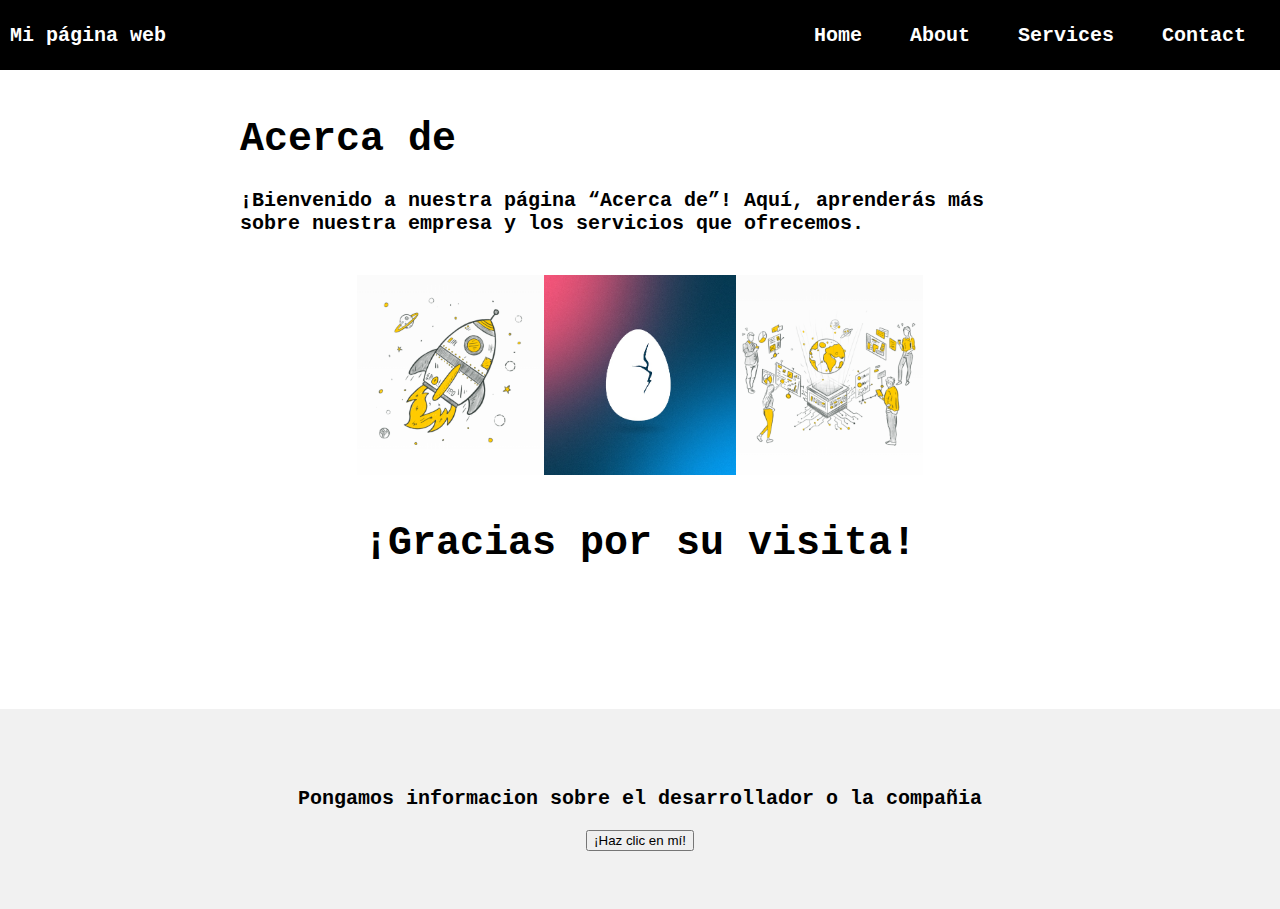
<file: about.html>
<!DOCTYPE html>
<html lang="es">
  <head>
    <title>Diseño css</title>
    <link rel="stylesheet" href="style.css">
<meta name="viewport" content="width=device-width, initial-scale=1">

  </head>
  <body>
    <header class="container-nav">
        <nav class="navbar">
          <a href="index.html" class="brand">Mi página web</a>
          <ul class="nav-links">
            <li><a href="index.html">Home</a></li>
            <li><a href="about.html">About</a></li>
            <li><a href="services.html">Services</a></li>
            <li><a href="contact.html">Contact</a></li>
          </ul>
      </nav>
      <button class="button-menu-toggle">Menu</button>
    </header>

    <main>
        <div class="container">
            <h1>Acerca de</h1>
            <p>¡Bienvenido a nuestra página “Acerca de”! Aquí, aprenderás más sobre nuestra empresa y los servicios que ofrecemos.</p>
        </div>
        <div class="img-container">
            <img src="img/imagen1.png" alt="Descripción de la imagen 1" />
            <img src="img/imagen2.png" alt="Descripción de la imagen 2" />
            <img src="img/imagen3.png" alt="Descripción de la imagen 3" />
        </div>
        <div class="container greeting">
          <h1>¡Gracias por su visita!</h1>
        </div>
    </main>

    <footer>
      <p>Pongamos informacion sobre el desarrollador o la compañia</p>
      <button onClick="showAlert()">¡Haz clic en mí!</button>
    </footer>
    
    
    <script src="script.js"></script>
  </body>
</html>
</file>
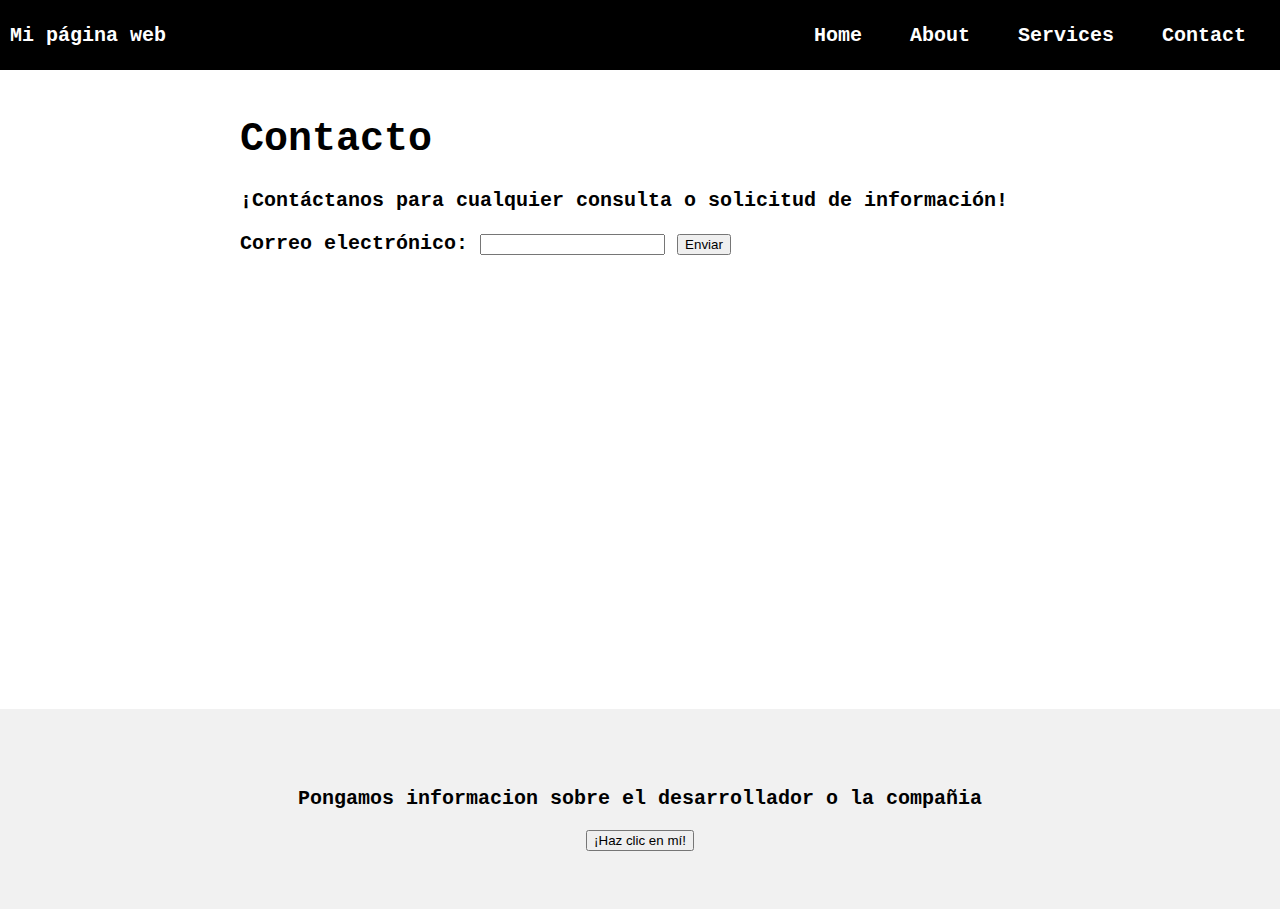
<file: contact.html>
<!DOCTYPE html>
<html lang="es">
  <head>
    <title>Diseño css</title>
    <link rel="stylesheet" href="style.css">
<meta name="viewport" content="width=device-width, initial-scale=1">

  </head>
  <body>

    <header class="container-nav">
        <nav class="navbar">
          <a href="index.html" class="brand">Mi página web</a>
          <ul class="nav-links">
            <li><a href="index.html">Home</a></li>
            <li><a href="about.html">About</a></li>
            <li><a href="services.html">Services</a></li>
            <li><a href="contact.html">Contact</a></li>
          </ul>
      </nav>
      <button class="button-menu-toggle">Menu</button>
    </header>

    <main>
        <div class="container">
            <h1>Contacto</h1>
            <p>¡Contáctanos para cualquier consulta o solicitud de información!</p>
            <form action="" id="myForm">
                <label for="email">Correo electrónico:</label>
                <input type="email" id="email" name="email" required>
                <button type="submit">Enviar</button>
              </form>
          </div>
        </div>
    </main>

    <footer>
      <p>Pongamos informacion sobre el desarrollador o la compañia</p>
      <button onClick="showAlert()">¡Haz clic en mí!</button>

    </footer>
    
    
    
    <script src="script.js"></script>
  </body>
</html>
</file>
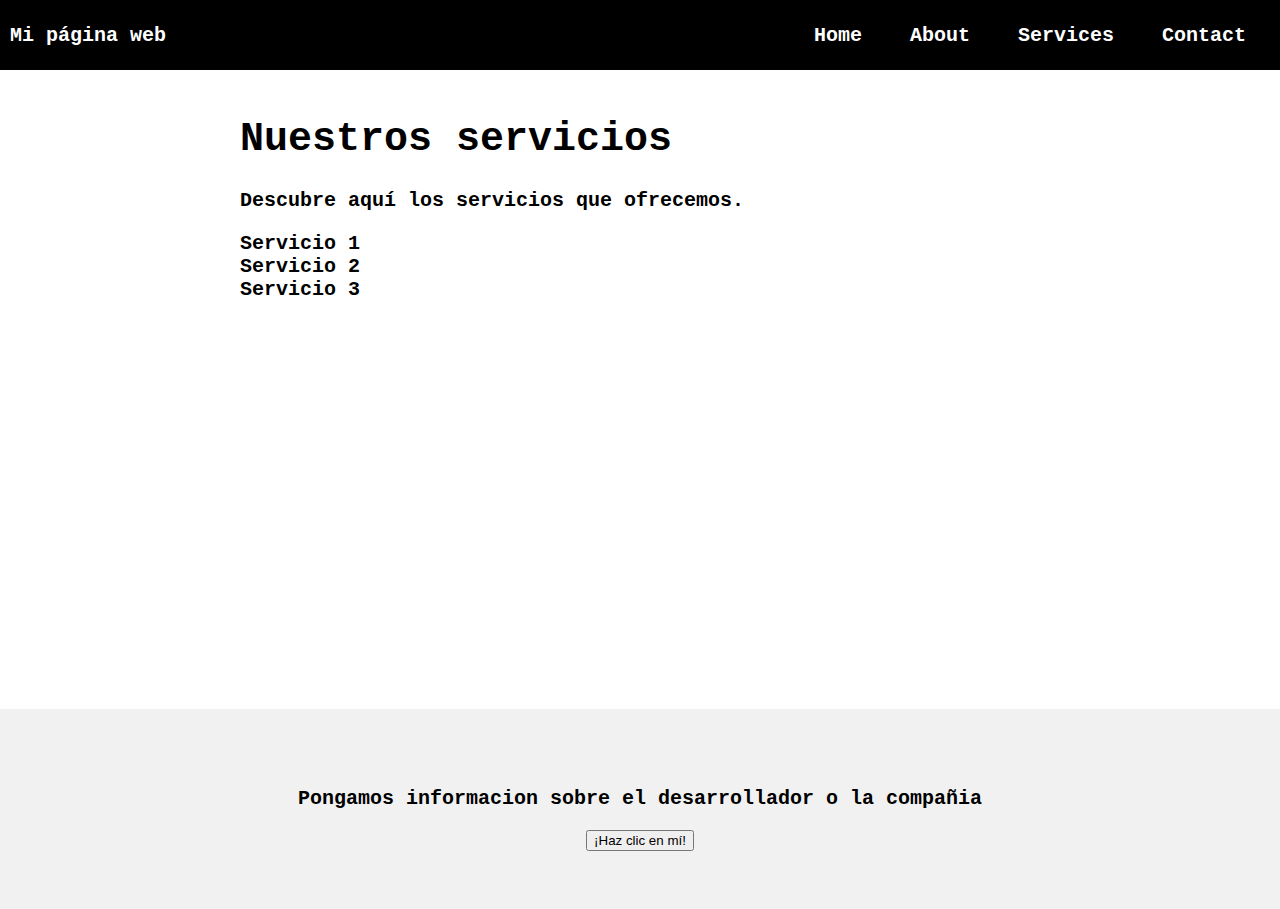
<file: services.html>
<!DOCTYPE html>
<html lang="es">
  <head>
    <title>Diseño css</title>
    <link rel="stylesheet" href="style.css">
<meta name="viewport" content="width=device-width, initial-scale=1">

  </head>
  <body>

    <header class="container-nav">
        <nav class="navbar">
          <a href="index.html" class="brand">Mi página web</a>
          <ul class="nav-links">
            <li><a href="index.html">Home</a></li>
            <li><a href="about.html">About</a></li>
            <li><a href="services.html">Services</a></li>
            <li><a href="contact.html">Contact</a></li>
          </ul>
      </nav>
      <button class="button-menu-toggle">Menu</button>
    </header>

    <main>
        <div class="container">
            <h1>Nuestros servicios</h1>
            <p>Descubre aquí los servicios que ofrecemos.</p>
            <ul>
              <li>Servicio 1</li>
              <li>Servicio 2</li>
              <li>Servicio 3</li>
            </ul>
        </div>
    </main>

    <footer>
      <p>Pongamos informacion sobre el desarrollador o la compañia</p>
      <button onClick="showAlert()">¡Haz clic en mí!</button>
    </footer>
    
    
    
    <script src="script.js"></script>
  </body>
</html>
</file>
<file: style.css>
body, ul {
  margin: 0;
  font-family: monospace;
  font-weight: bold;
  font-size: 20px;
  padding: 0;
}
main {
  min-height: 71vh;
}
.container {
    max-width: 800px;
    margin: auto;
    padding: 20px;
}

.row {
    display: flex;
    flex-wrap: wrap;
    margin: 10px;
  }
  
  .column {
    flex: 1;
    padding: 10px;
  }
  
  


.container-nav {
  display: flex;
  padding: 10px;
  height: 50px;
  background-color: black;
}

.navbar {
  display: flex;
  justify-content: space-between;
  width: 100%;
}

.brand {
  display: flex;
  align-items: center;
}

li>a {
  padding: 8px 24px;
}

li {
  list-style-type: none;
}

a {
  color: white;
  text-decoration:none;
}

.nav-links {
  display: flex;
  align-items: center;
}

.button-menu-toggle {
  display: none;
}
.img-container {
  display:flex;
  flex-wrap: wrap;
  justify-content: center;
  align-items: center;
}

.video-container {
  display: flex;
  flex-direction: column;
  align-items: center;
  gap: 50px;
  padding: 50px;
}

footer {
  position: relative;
  bottom: 0;
  z-index: -1;
  display: flex;
  flex-direction: column;
  align-items: center;
  justify-content: center;
  background-color: #f1f1f1;
  min-height: 200px;
  text-align: center;
  width: 100%;
}

img {
  height: 200px;
}

.greeting {
  text-align: center;
}
@media (max-width: 768px) {
  .column {
    flex: 100%;
  }

  .nav-links {
    display: none;
  }

  .button-menu-toggle {
    display: block;
    background-color: white;
    border:none;
    border-radius: 50px;
    padding: 0 24px;
    font-family: monospace;
    font-weight: bold;
    font-size: 20px;
  }
  .nav-links.nav-links-responsive {
    position: absolute;
    display: flex;
    background-color: rgba(20,20,20,0.95);
    width: 100%;
    height: 100%;
    top: 70px;
    left: 0;
    flex-direction: column;
    padding-top: 200px;
    align-items: center;
    gap:70px;
    font-size: 40px;

  }

  .img-container {
    flex-direction: column;
  }

  .video-container {
    padding: 10px;
    gap: 5px;
  }
  iframe, video {
    max-width: 90%;
  }
}
</file>
